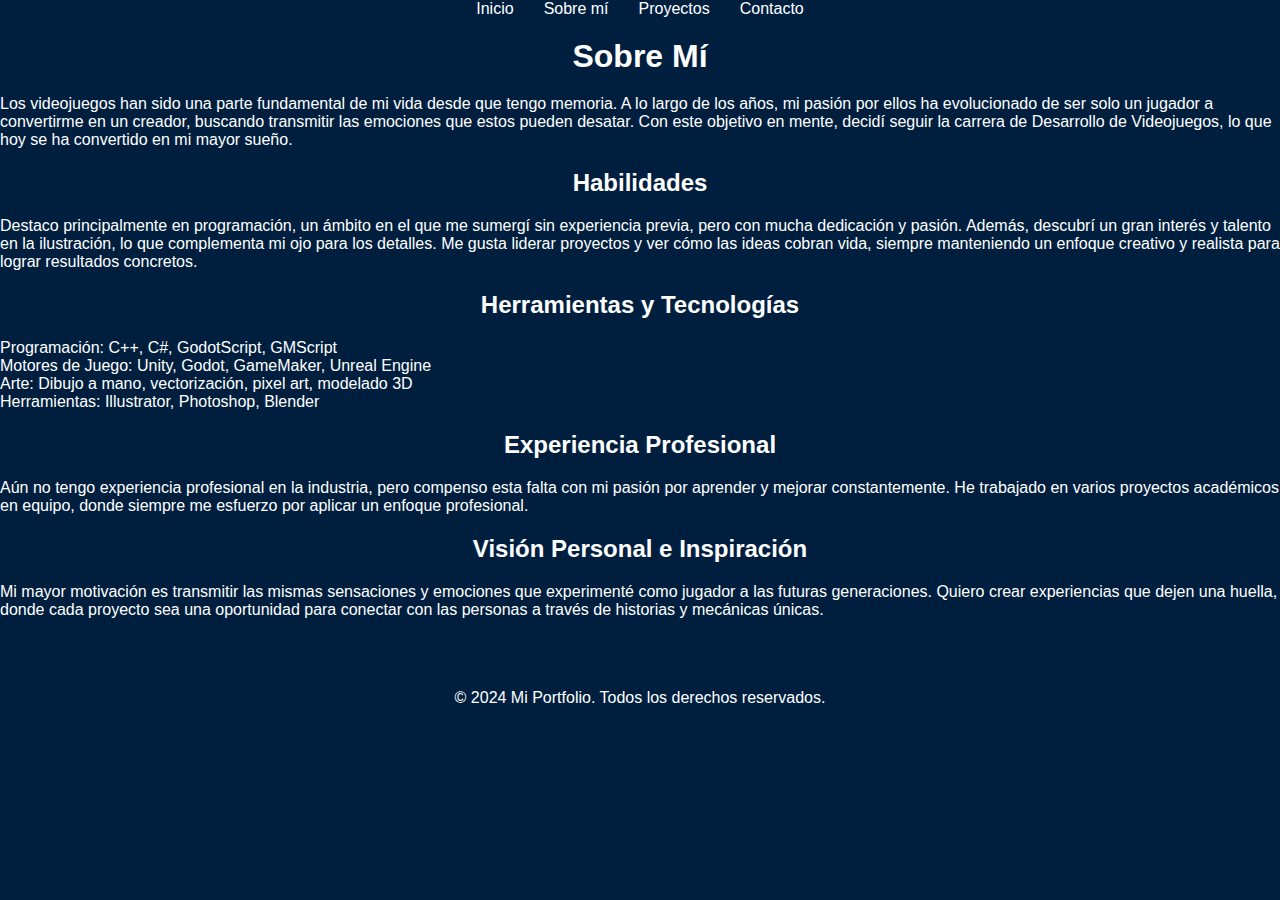
<file: about.html>
<!DOCTYPE html>
<html lang="es">
<head>
    <meta charset="UTF-8">
    <meta name="viewport" content="width=device-width, initial-scale=1.0">
    <title>Sobre mí</title>
    <link rel="stylesheet" href="css/styles.css">
</head>
<body>
    <header>
        <nav>
            <ul>
                <li><a href="index.html">Inicio</a></li>
                <li><a href="about.html">Sobre mí</a></li>
                <li><a href="#projects">Proyectos</a></li>
                <li><a href="contact.html">Contacto</a></li>
            </ul>
        </nav>
    </header>

    <section id="about">
        <h1>Sobre Mí</h1>
        <p>Los videojuegos han sido una parte fundamental de mi vida desde que tengo memoria. A lo largo de los años, mi pasión por ellos ha evolucionado de ser solo un jugador a convertirme en un creador, buscando transmitir las emociones que estos pueden desatar. Con este objetivo en mente, decidí seguir la carrera de Desarrollo de Videojuegos, lo que hoy se ha convertido en mi mayor sueño.</p>
        
        <h2>Habilidades</h2>
        <p>Destaco principalmente en programación, un ámbito en el que me sumergí sin experiencia previa, pero con mucha dedicación y pasión. Además, descubrí un gran interés y talento en la ilustración, lo que complementa mi ojo para los detalles. Me gusta liderar proyectos y ver cómo las ideas cobran vida, siempre manteniendo un enfoque creativo y realista para lograr resultados concretos.</p>

        <h2>Herramientas y Tecnologías</h2>
        <ul>
            <li>Programación: C++, C#, GodotScript, GMScript</li>
            <li>Motores de Juego: Unity, Godot, GameMaker, Unreal Engine</li>
            <li>Arte: Dibujo a mano, vectorización, pixel art, modelado 3D</li>
            <li>Herramientas: Illustrator, Photoshop, Blender</li>
        </ul>

        <h2>Experiencia Profesional</h2>
        <p>Aún no tengo experiencia profesional en la industria, pero compenso esta falta con mi pasión por aprender y mejorar constantemente. He trabajado en varios proyectos académicos en equipo, donde siempre me esfuerzo por aplicar un enfoque profesional.</p>

        <h2>Visión Personal e Inspiración</h2>
        <p>Mi mayor motivación es transmitir las mismas sensaciones y emociones que experimenté como jugador a las futuras generaciones. Quiero crear experiencias que dejen una huella, donde cada proyecto sea una oportunidad para conectar con las personas a través de historias y mecánicas únicas.</p>
    </section>

    <footer>
        <p>&copy; 2024 Mi Portfolio. Todos los derechos reservados.</p>
    </footer>
</body>
</html>
</file>
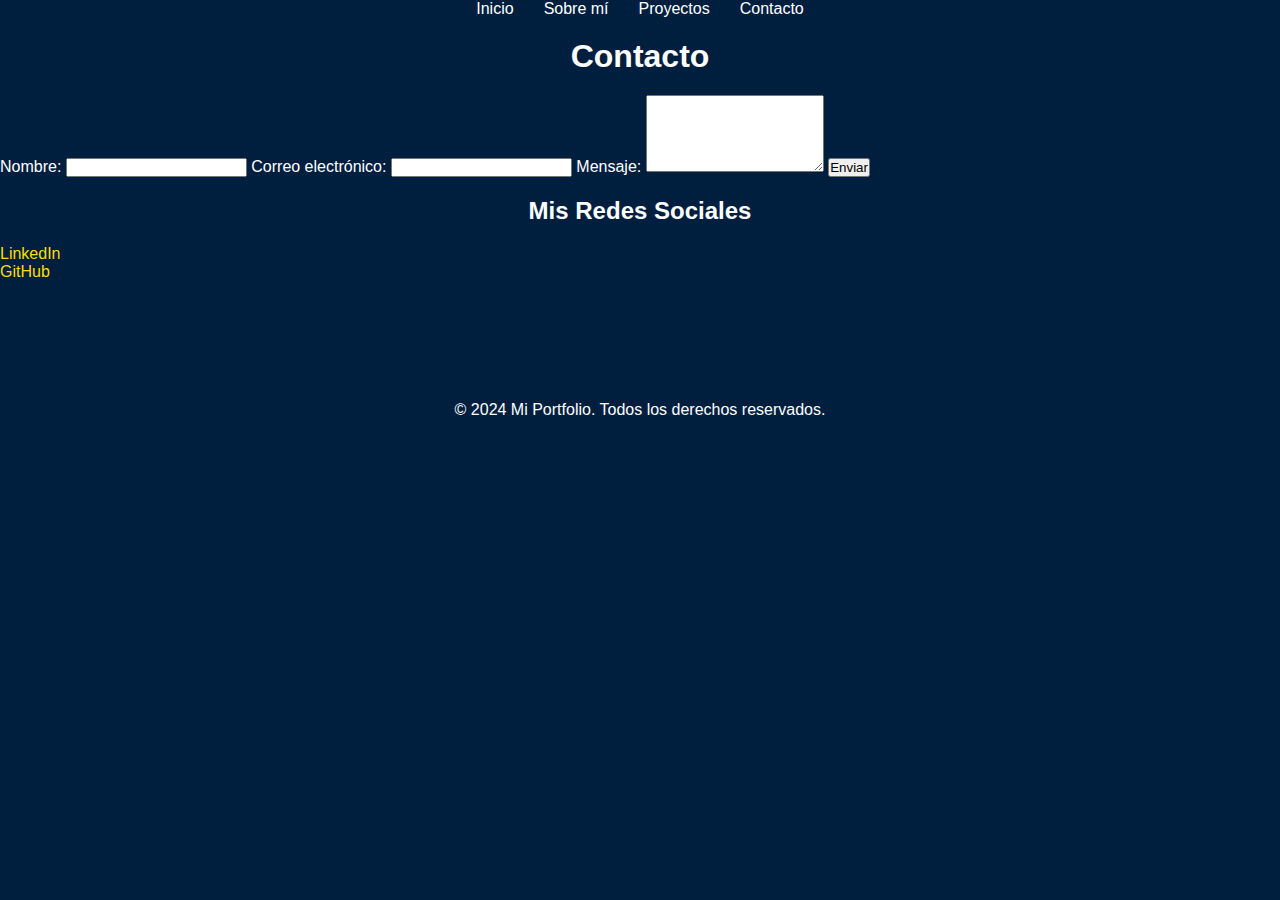
<file: contact.html>
<!DOCTYPE html>
<html lang="es">
<head>
    <meta charset="UTF-8">
    <meta name="viewport" content="width=device-width, initial-scale=1.0">
    <title>Contacto</title>
    <link rel="stylesheet" href="css/styles.css">
</head>
<body>
    <header>
        <nav>
            <ul>
                <li><a href="index.html">Inicio</a></li>
                <li><a href="about.html">Sobre mí</a></li>
                <li><a href="#projects">Proyectos</a></li>
                <li><a href="contact.html">Contacto</a></li>
            </ul>
        </nav>
    </header>

    <section id="contact">
        <h1>Contacto</h1>
        <form action="#" method="post">
            <label for="name">Nombre:</label>
            <input type="text" id="name" name="name" required>

            <label for="email">Correo electrónico:</label>
            <input type="email" id="email" name="email" required>

            <label for="message">Mensaje:</label>
            <textarea id="message" name="message" rows="5" required></textarea>

            <button type="submit">Enviar</button>
        </form>

        <h2>Mis Redes Sociales</h2>
        <ul>
            <li><a href="https://www.linkedin.com/in/gabriel-omar-guerrero-75a533176">LinkedIn</a></li>
            <li><a href="https://github.com/BrigabG">GitHub</a></li>
        </ul>
    </section>

    <footer>
        <p>&copy; 2024 Mi Portfolio. Todos los derechos reservados.</p>
    </footer>
</body>
</html>
</file>
<file: css/styles.css>
/* Reseteo de márgenes y paddings */
* {
    margin: 0;
    padding: 0;
    box-sizing: border-box;
}

/* Configuración general */
body {
    background-color: #001f3f; /* Azul profundo para los costados */
    color: white; /* Texto en blanco */
    font-family: 'Roboto', sans-serif; /* Tipografía principal */
    margin: 0;
    padding: 0;
    box-sizing: border-box;
}

/* Centrar el contenido del portfolio */
.container {
    max-width: 800px; /* Ancho máximo del contenido */
    margin: 0 auto; /* Centrado horizontal */
    padding: 20px;
    background-color: #003366; /* Azul más claro para el fondo del contenido */
    border-radius: 10px;
    box-shadow: 0 4px 8px rgba(0, 0, 0, 0.2); /* Sombra suave para darle profundidad */
}

/* Encabezados */
h1, h2, h3 {
    font-family: 'Poppins', sans-serif; /* Tipografía para encabezados */
    color: white; /* Asegura que los encabezados también sean blancos */
    text-align: center;
    margin: 20px 0;
}

/* Resaltar frases importantes en amarillo */
.highlight {
    color: #FFDD00; /* Amarillo para resaltar */
}

/* Estilos para las líneas */
hr {
    border: none;
    height: 1px;
    background-color: #FFDD00; /* Línea amarilla */
    margin: 20px 0;
}

/* Navegación */
nav ul {
    list-style: none;
    display: flex;
    justify-content: center;
}

nav ul li {
    margin: 0 15px;
}

nav ul li a {
    color: white;
    text-decoration: none;
    transition: color 0.3s ease;
}

nav ul li a:hover {
    color: #FFDD00; /* Cambia a amarillo al pasar el ratón */
    text-decoration: underline; /* Subrayado en hover */
}

/* Estilos para enlaces */
a {
    color: #FFDD00; /* Amarillo para destacar los enlaces */
    text-decoration: none; /* Elimina el subrayado por defecto */
    transition: color 0.3s ease; /* Efecto suave al pasar el ratón */
}

a:hover {
    color: #FFFFFF; /* Cambia a blanco al pasar el ratón */
    text-decoration: underline; /* Subrayado al pasar el ratón */
}

/* Animaciones suaves para el contenido */
.fade-in {
    opacity: 0;
    transform: translateY(20px);
    transition: opacity 0.6s ease, transform 0.6s ease;
}

.fade-in.visible {
    opacity: 1;
    transform: translateY(0);
}

/* Estilos para las cajas de proyectos */
.project {
    background-color: #004080; /* Azul más claro */
    border: 2px solid #FFDD00; /* Borde amarillo para destacar */
    border-radius: 10px;
    box-shadow: 0 4px 8px rgba(0, 0, 0, 0.2); /* Sombra para darle más profundidad */
    padding: 20px;
    margin-bottom: 50px;
    text-align: center;
    transition: transform 0.3s ease, box-shadow 0.3s ease;
}

/* Efecto hover en las cajas de proyectos */
.project:hover {
    transform: translateY(-5px); /* Efecto de levantar la caja */
    box-shadow: 0 8px 16px rgba(0, 0, 0, 0.4); /* Sombra más profunda */
}

/* Ajustes para las imágenes en los proyectos */
.project img {
    width: 100%;
    height: auto;
    margin-bottom: 10px;
    border-radius: 5px;
}

/* Ajustes de footer */
footer {
    background-color: #001f3f;
    color: white;
    text-align: center;
    padding: 20px;
    position: relative;
    margin-top: 50px;
}

/* Espacio extra en la sección de contacto */
#contact {
    margin-bottom: 100px;
}

/* Estilo responsive para pantallas pequeñas */
@media (max-width: 768px) {
    .container {
        padding: 10px;
        max-width: 100%; /* Ocupar todo el ancho en pantallas pequeñas */
    }

    .project img {
        width: 100%; /* Asegura que las imágenes se ajusten en móviles */
    }
}
</file>
